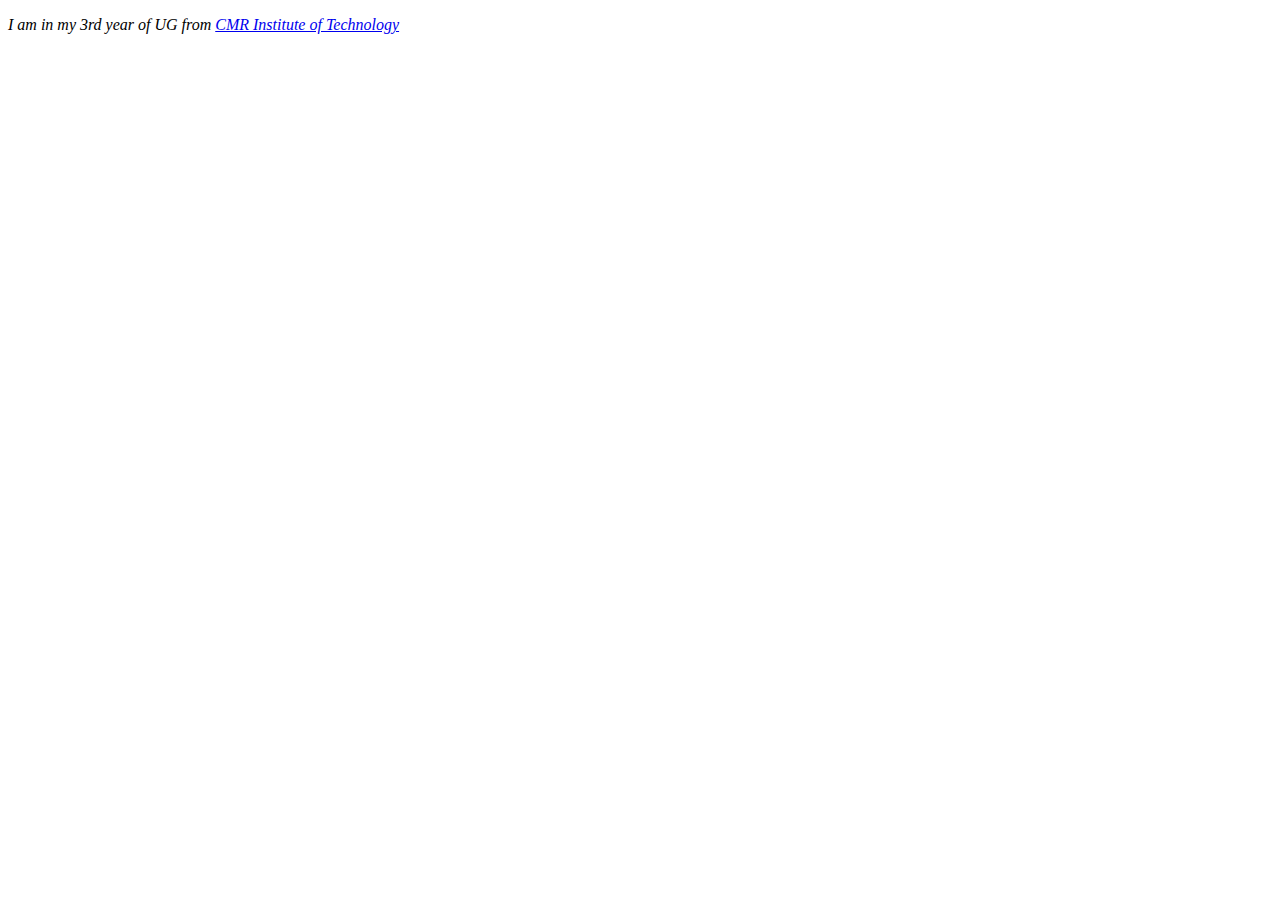
<file: Career.html>
<!DOCTYPE html>
<html lang="en" dir="ltr">
  <head>
    <meta charset="utf-8">
    <title>My Career</title>
    <link rel="stylesheet" href="CSS/styles.css">
  </head>
  <body>
  <p><em>I am in my 3rd year of UG from <a href="https://www.cmritonline.ac.in/">CMR Institute of Technology</a> </em></p>
  </body>
</html>
</file>
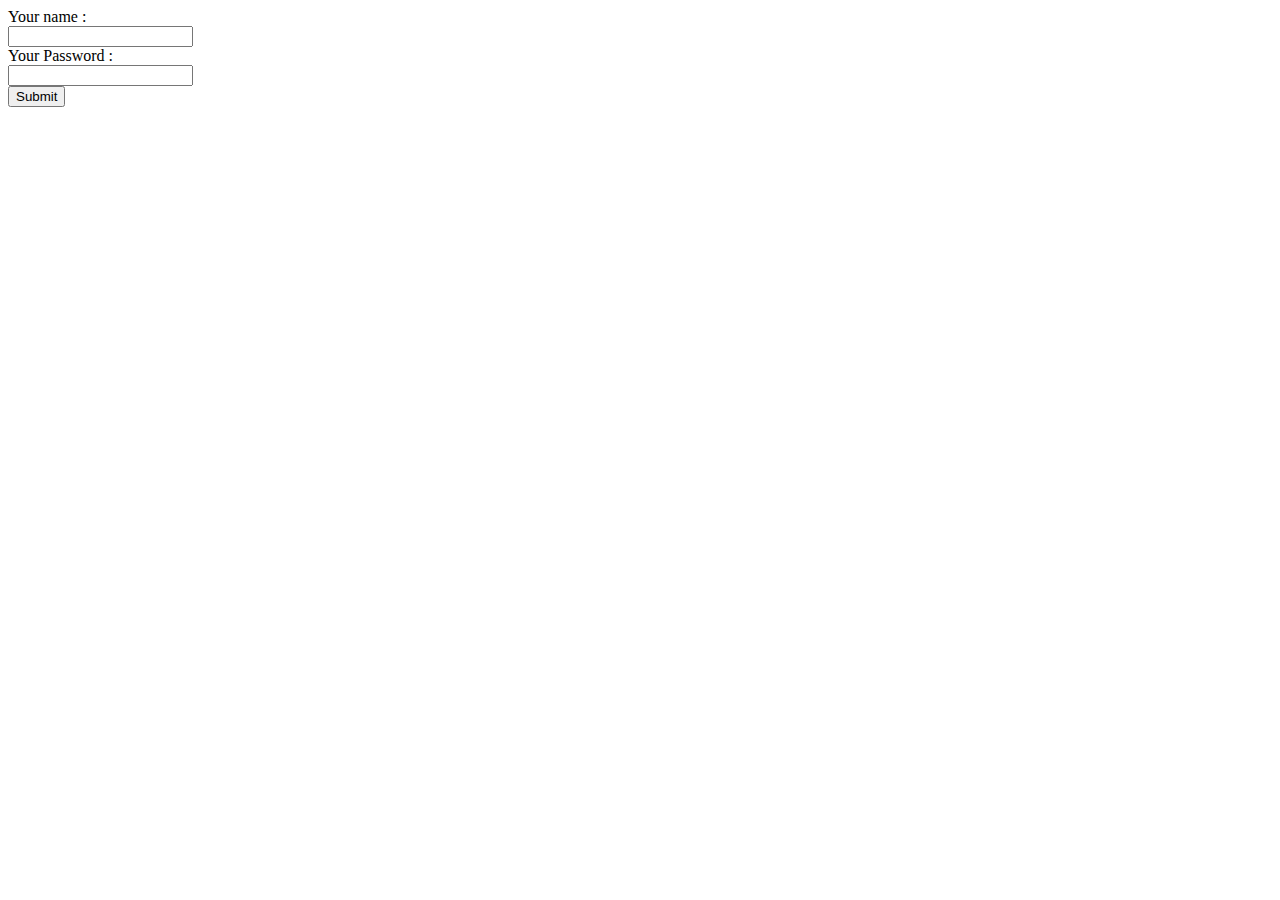
<file: Contactme.html>
<!DOCTYPE html>
<html lang="en" dir="ltr">
  <head>
    <meta charset="utf-8">
    <title>Contact Me</title>
    <link rel="stylesheet" href="CSS/styles.css">
  </head>
  <body>
    <form class="" action="index.html" method="post">
      <label>Your name :</label><br>
      <input type="text" name="" value="">
      <br>
      <label>Your Password : </label><br>
      <input type="password" name="*" value=""><br>
      <input type="submit" name="">
    </form>
  </body>
</html>
</file>
<file: CSS/styles.css>
/*
font-family: 'Indie Flower', cursive;
font-family: 'Lora', serif;
font-family: 'Sansita Swashed', cursive;
*/
.my
{
width: 20%;
height:20%;
padding-left: 40px;
}
.title
{
font-family: 'Sansita Swashed', cursive;
}
</file>
